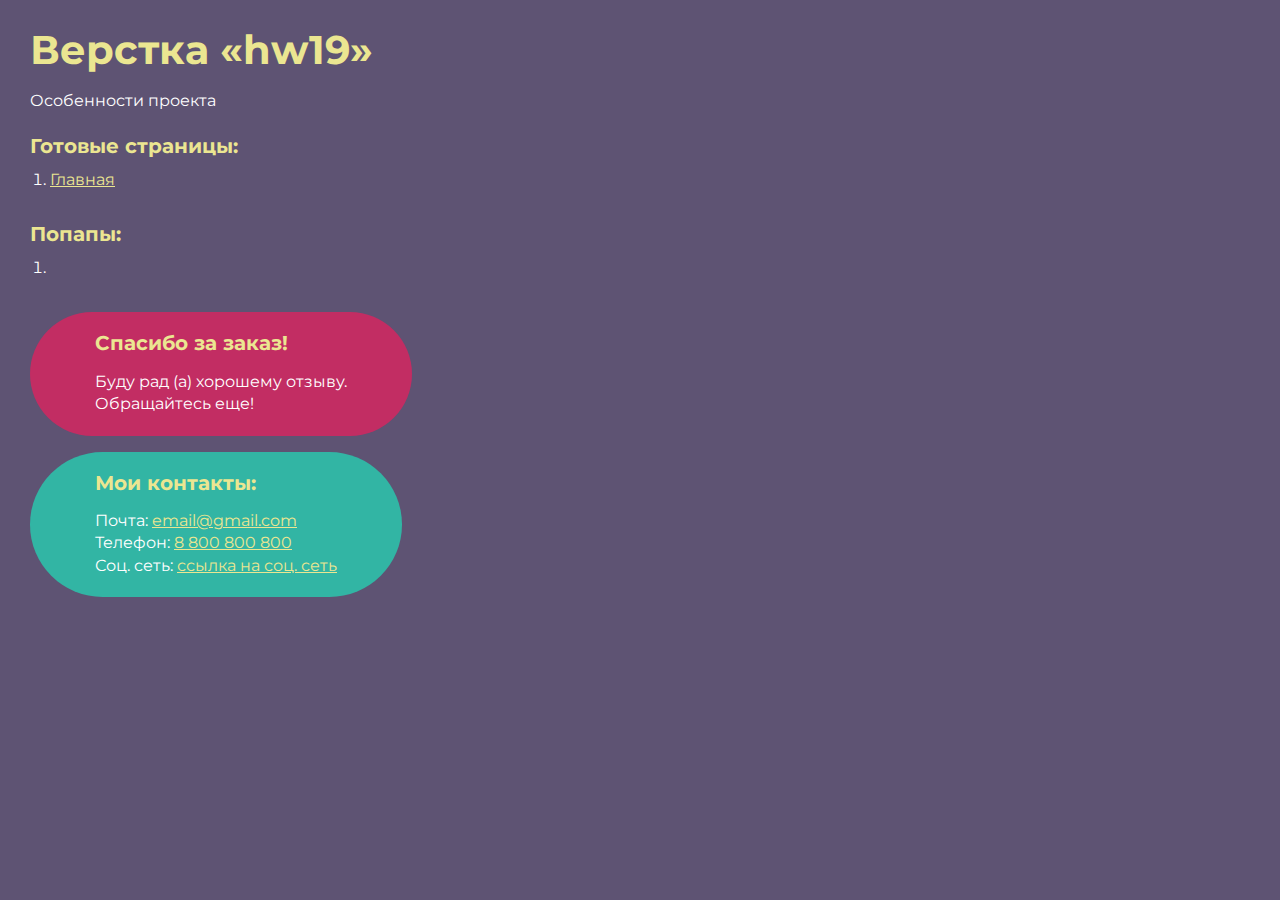
<file: index.html>
<!DOCTYPE html>
<html>

<head>
	<meta charset="UTF-8">
	<meta name="viewport" content="width=device-width, initial-scale=1.0">
	<title>Верстка «hw19»</title>
</head>

<body>
	<div class="rootpage">
		<h1>Верстка «hw19»</h1>
		<div class="rootpage__info">
			Особенности проекта
		</div>
		<h2>Готовые страницы:</h2>
		<ol class="rootpage__list">
			<li><a target="_blank" href="home.html">Главная</a></li>
		</ol>
		<h2>Попапы:</h2>
		<ol class="rootpage__list">
			<li><a target="_blank" href="home.html#"></a></li>
		</ol>
		<div class="rootpage__tnx">
			<h2>Спасибо за заказ!</h2>
			<p>Буду рад (а) хорошему отзыву.</p>
			<p>Обращайтесь еще!</p>
		</div>
		<div class="rootpage__contacts">
			<h2>Мои контакты:</h2>
			<p>Почта: <a href="mailto:email@gmail.com">email@gmail.com</a></p>
			<p>Телефон: <a href="tel:8800800800">8 800 800 800</a></p>
			<p>Соц. сеть: <a href="">ссылка на соц. сеть</a></p>
		</div>
	</div>
</body>
<style>
	@charset "UTF-8";
	@import url("https://fonts.googleapis.com/css?family=Montserrat:regular,700&display=swap");

	*,
	*::before,
	*::after {
		padding: 0px;
		margin: 0px;
		border: 0px;
		box-sizing: border-box;
	}

	html,
	body {
		height: 100%;
		margin: 0;
		padding: 0;
		min-width: 320px;
		width: 100%;
		color: #fff;
		background-color: #5e5373;
	}

	body {
		font-family: Montserrat;
		font-size: 100%;
		line-height: 1;
		font-size: 1rem;
	}

	a {
		text-decoration: underline;
		color: #ebe691
	}

	a:visited {
		text-decoration: underline;
		color: #aaa768;
	}

	a:hover {
		text-decoration: none;
	}

	ul li {
		list-style: none;
	}

	img {
		vertical-align: top;
	}

	.wrapper {
		width: 100%;
		min-height: 100%;
		overflow: hidden;
	}

	.rootpage {
		padding: 30px;
		display: flex;
		flex-direction: column;
		align-items: flex-start;
	}

	@media (max-width: 767px) {
		.rootpage {
			padding: 30px 15px;
		}
	}

	h1 {
		color: #ebe691;
		font-size: 2.5rem;
		margin: 0px 0px 1.25rem 0px;
	}

	@media (max-width: 767px) {
		h1 {
			font-size: 1.85rem;
			margin: 0px 0px 1.25rem 0px;
		}
	}

	h2 {
		color: #ebe691;
		font-size: 1.25rem;
		margin: 0px 0px 1rem 0px;
	}

	@media (max-width: 767px) {
		h2 {
			font-size: 1.125rem;
			margin: 0px 0px 1rem 0px;
		}
	}

	.rootpage__info {
		line-height: 140%;
		margin: 0px 0px 1.5rem 0px;
	}

	.rootpage__list {
		margin: 0px 0px 2.25rem 1.25rem;
	}

	.rootpage__list li:not(:last-child) {
		margin: 0px 0px 15px 0px;
	}

	.rootpage__contacts,
	.rootpage__tnx {
		border-radius: 200px;
		padding: 20px 65px;
		line-height: 140%;
	}

	@media (max-width: 767px) {

		.rootpage__contacts,
		.rootpage__tnx {
			border-radius: 40px;
			padding: 20px;
		}
	}

	.rootpage__contacts {
		background: #32b5a4;

	}

	.rootpage__contacts a {
		color: #ebe691;
	}

	.rootpage__tnx {
		background: #c22d63;
		margin: 0px 0px 1rem 0px;
	}
</style>

</html>
</file>
